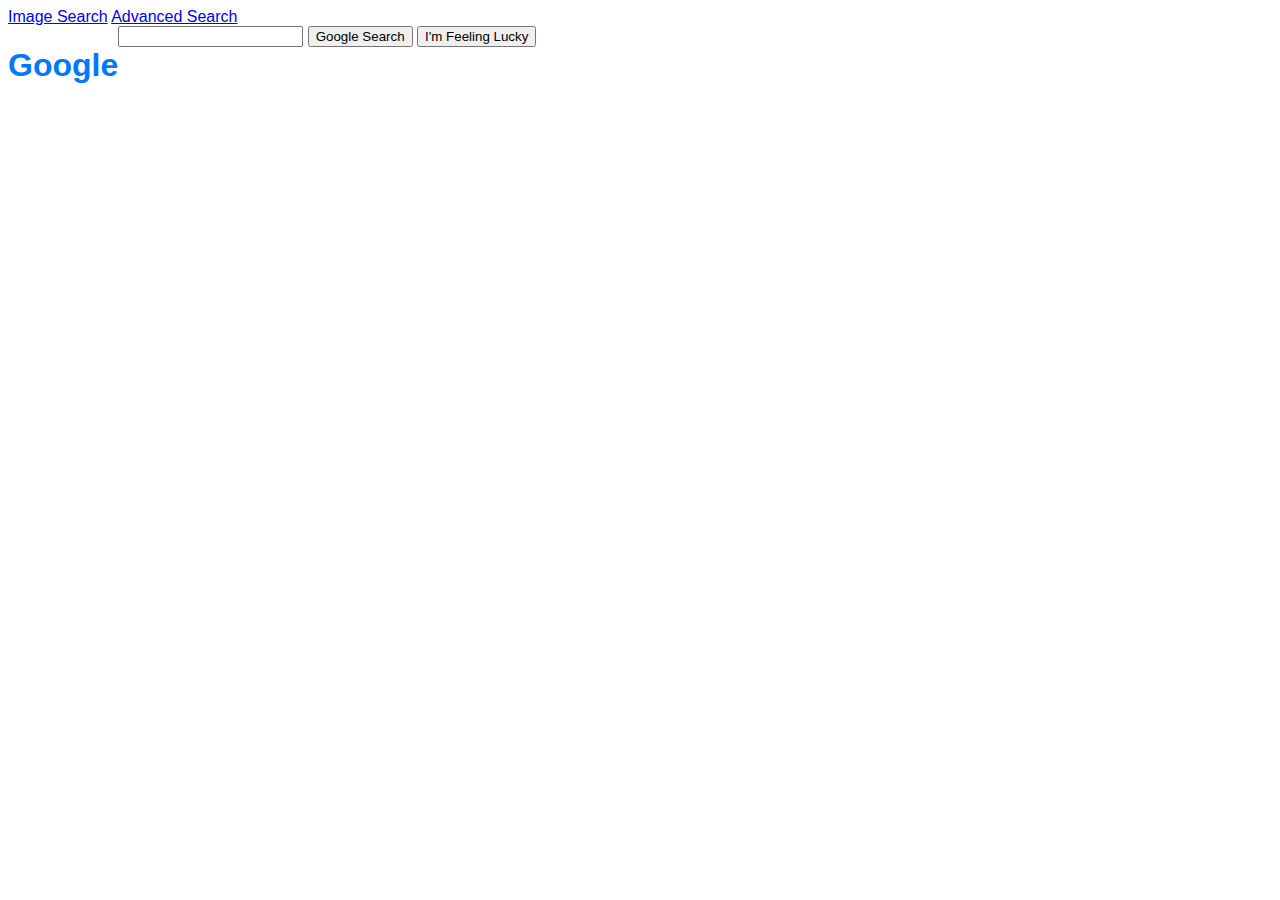
<file: project0-search/index.html>
<!DOCTYPE html>
<html lang="en">
    <head>
        <title>Google</title>
        <link rel="stylesheet" href="google-stylesheet.css">
    </head>
    <body>
        <a href="image-search.html">Image Search</a>
        <a href="advanced-search.html">Advanced Search</a>
        <div style="display: flex; ;">
            <h1>Google</h1>
            <form action="https://www.google.com/search">
                <input type="text" name="q">
                <input type="submit" value="Google Search">
                <input type="submit" value="I'm Feeling Lucky" name="btnI">
        </form>
        </div> 
    </body>
</html>
</file>
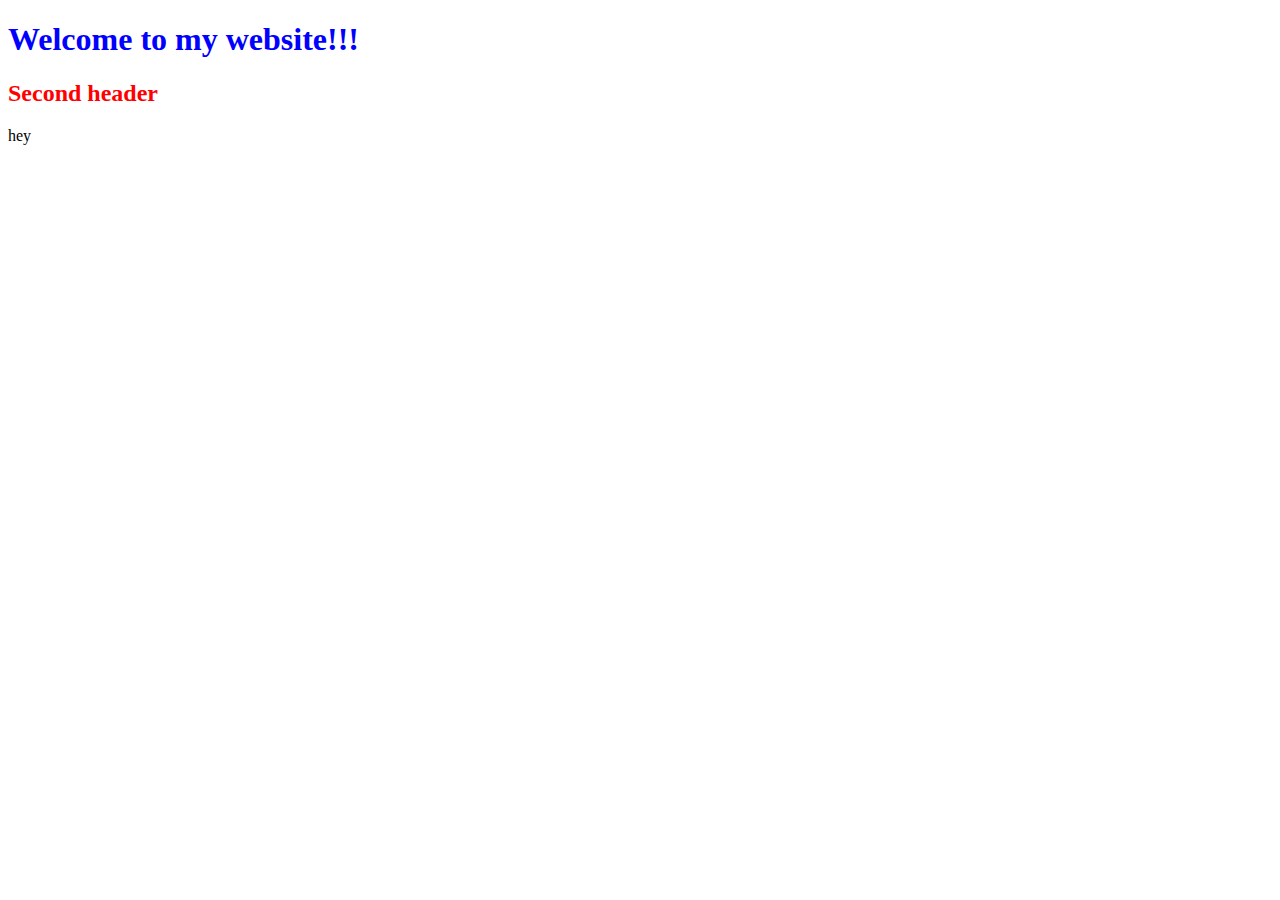
<file: hello.html>
<!DOCTYPE html>
<html>
    <head>
        <title>
            Whats up guys
        </title>
        <style>
            h1 {
                color: blue;
            }
        </style>
    </head>
    <body>
        <h1 style="color: blue;">Welcome to my website!!!</h1>
        <h2 style="color: red;">Second header</h2>
        hey
    </body>
</html>
</file>
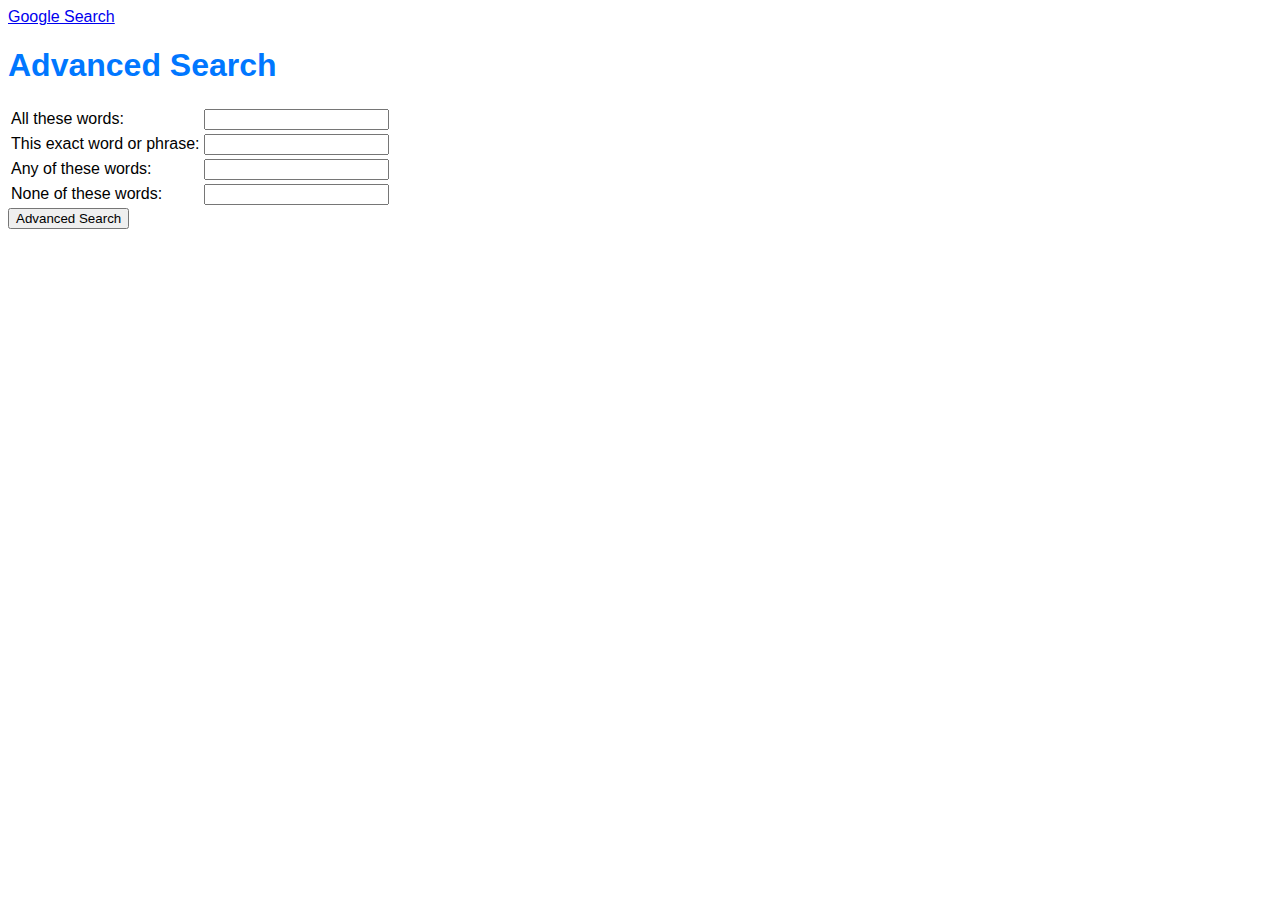
<file: project0-search/advanced-search.html>
<!DOCTYPE html>
<html lang="en">
    <head>
        <title>Advanced Search</title>
        <link rel="stylesheet" href="google-stylesheet.css">
    </head>
    <body>
        <a href="index.html">Google Search</a>
        <h1>Advanced Search</h2>
        <form action="https://www.google.com/search">
            <table>
                <tr>
                    <td>All these words:</td>
                    <td><input type="text" name="as_q"></td>
                </tr>
                <tr>
                    <td>This exact word or phrase:</td>
                    <td><input type="text" name="as_epq"></td>
                </tr>
                <tr>
                    <td>Any of these words:</td>
                    <td><input type="text" name="as_oq"></td>
                </tr>
                <tr>
                    <td>None of these words:</td>
                    <td><input type="text" name="as_eq"></td>
                </tr>
            </table>
            <input type="submit" value="Advanced Search">
        </form>
    </body>
</html>
</file>
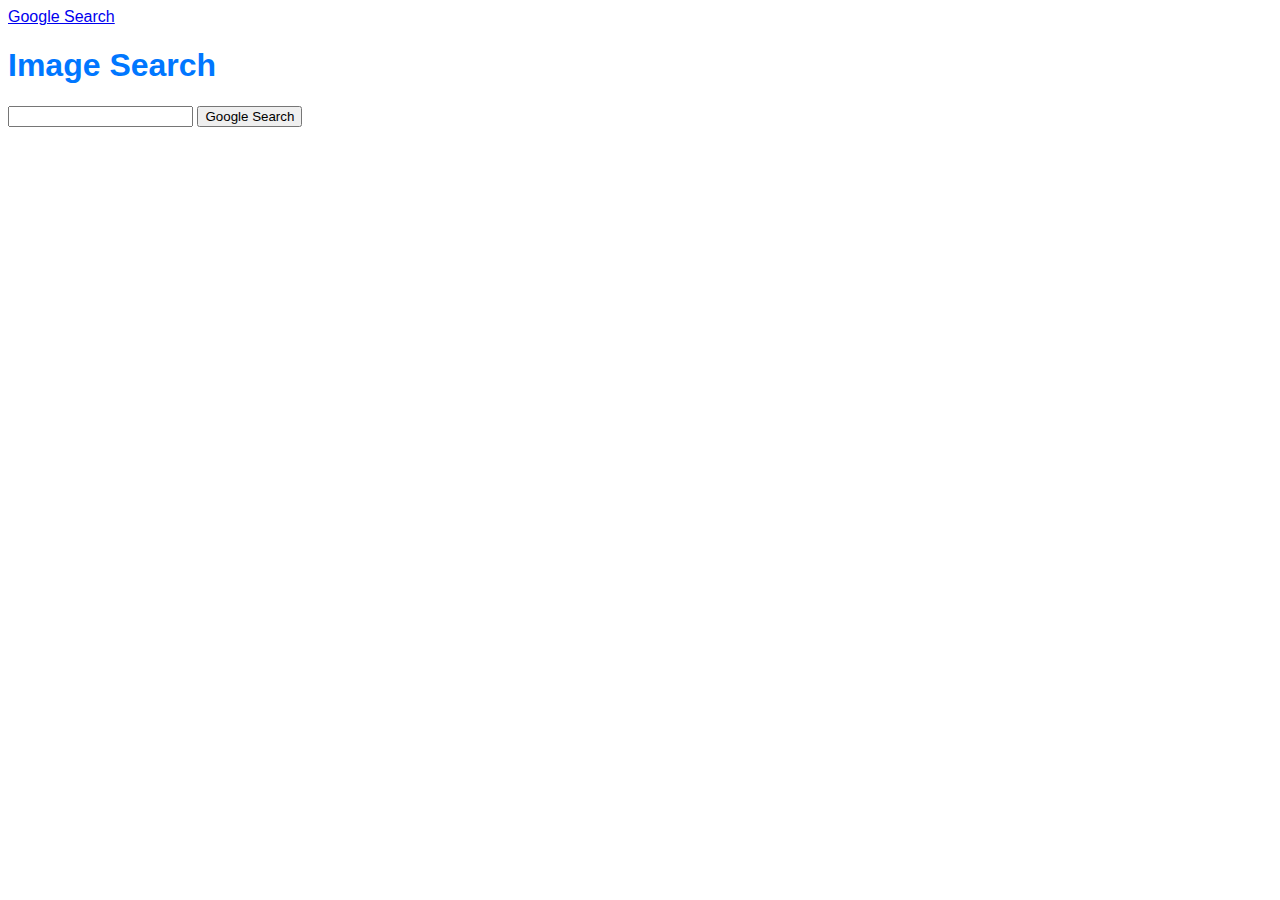
<file: project0-search/image-search.html>
<!DOCTYPE html>
<html lang="en">
    <head>
        <title>Image Search</title>
        <link rel="stylesheet" href="google-stylesheet.css">
    </head>
    <body>
        <a href="index.html">Google Search</a>
        <h1>Image Search</h1>
        <form action="https://www.google.com/search">
            <input type="text" name="q">
            <input type="hidden" name="udm" value="2">
            <input type="submit" value="Google Search">
        </form>
    </body>
</html>
</file>
<file: project0-search/google-stylesheet.css>
html {
    font-family: sans-serif;
}

h1 {
    color: rgb(0, 119, 255);
}
</file>
